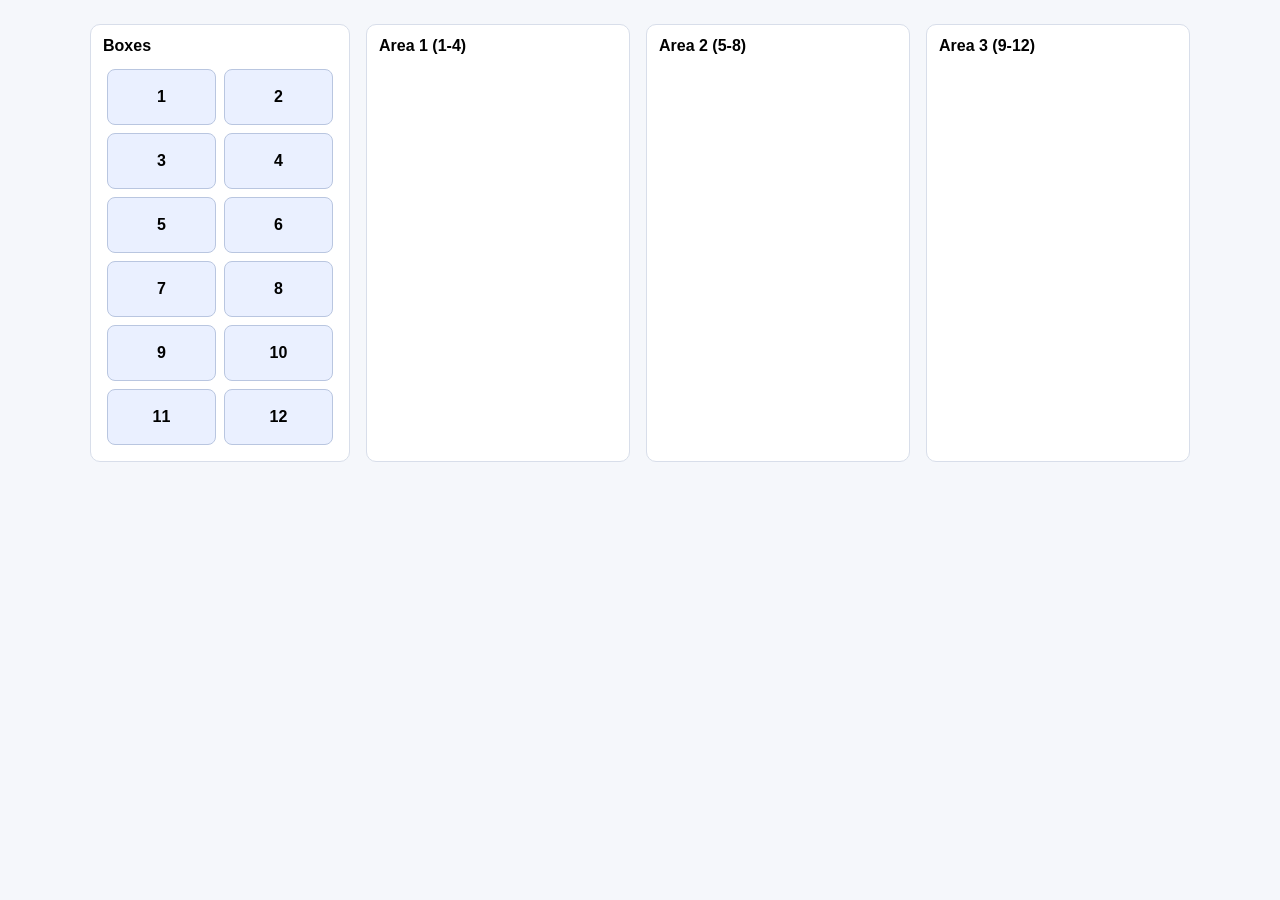
<file: basket/index.html>
<!DOCTYPE html>
<html lang="en">

<head>
    <meta charset="UTF-8">
    <meta name="viewport" content="width=device-width, initial-scale=1.0">
    <title>12 Box 3 Area</title>
    <link rel="stylesheet" href="style.css">
</head>

<body>
    <div class="layout">
        <aside class="sidebar">
            <h3>Boxes</h3>
            <div class="box-list drop-zone" id="source-list"></div>
        </aside>

        <div class="areas">
            <div class="area" id="area-1">
                <h3>Area 1 (1-4)</h3>
                <div class="box-list drop-zone" data-min="1" data-max="4"></div>
            </div>

            <div class="area" id="area-2">
                <h3>Area 2 (5-8)</h3>
                <div class="box-list drop-zone" data-min="5" data-max="8"></div>
            </div>

            <div class="area" id="area-3">
                <h3>Area 3 (9-12)</h3>
                <div class="box-list drop-zone" data-min="9" data-max="12"></div>
            </div>
        </div>
    </div>

    <script src="js/script.js"></script>
</body>

</html>
</file>
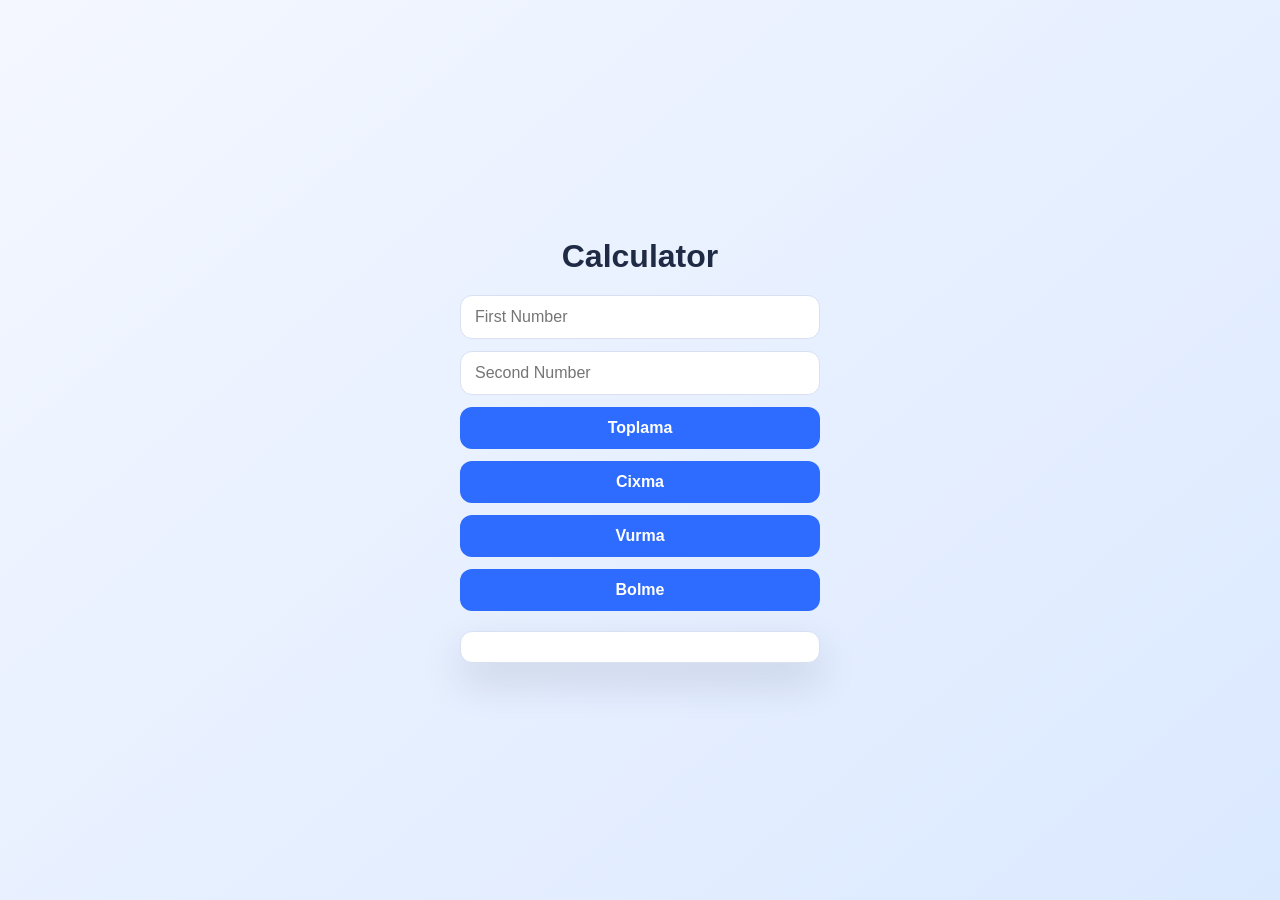
<file: calculator/index.html>
<!DOCTYPE html>
<html lang="en">
<head>
    <meta charset="UTF-8">
    <meta name="viewport" content="width=device-width, initial-scale=1.0">
    <title>Calculator</title>
    <link rel="stylesheet" href="style.css">
</head>
<body>
    <h1>Calculator</h1>
    <input type="text" id="num1" placeholder="First Number">
    <input type="text" id="num2" placeholder="Second Number">
    <button onclick="Toplama()">Toplama</button>
    <button onclick="Cixma()">Cixma</button>
    <button onclick="Vurma()">Vurma</button>
    <button onclick="Bolme()">Bolme</button>
    <h2 id="netice"></h2>
</body>
    <script src="js/script.js"></script>
</html>
</file>
<file: basket/style.css>
* {
    box-sizing: border-box;
}

body {
    margin: 0;
    padding: 24px;
    font-family: sans-serif;
    background: #f5f7fb;
}

.layout {
    max-width: 1100px;
    margin: 0 auto;
    display: grid;
    grid-template-columns: 260px 1fr;
    gap: 16px;
}

.sidebar {
    background: #ffffff;
    border: 1px solid #d8deea;
    border-radius: 10px;
    padding: 12px;
    align-self: start;
}

.sidebar h3 {
    margin: 0 0 10px;
    font-size: 16px;
}

.areas {
    display: grid;
    grid-template-columns: repeat(3, 1fr);
    gap: 16px;
}

.area {
    background: #ffffff;
    border: 1px solid #d8deea;
    border-radius: 10px;
    padding: 12px;
}

.area h3 {
    margin: 0 0 10px;
    font-size: 16px;
}

.box-list {
    display: grid;
    grid-template-columns: repeat(2, 1fr);
    gap: 8px;
    min-height: 130px;
    padding: 4px;
    border-radius: 8px;
    transition: background-color 0.2s ease, outline-color 0.2s ease;
}

.box {
    height: 56px;
    border-radius: 8px;
    border: 1px solid #b9c6e0;
    background: #eaf0ff;
    display: flex;
    align-items: center;
    justify-content: center;
    font-weight: 700;
    cursor: grab;
}

.box.dragging {
    opacity: 0.45;
    cursor: grabbing;
}

.box-list.drag-over {
    background: #f0f5ff;
    outline: 2px dashed #7b99d3;
}

@media (max-width: 900px) {
    .layout {
        grid-template-columns: 1fr;
    }

    .areas {
        grid-template-columns: 1fr;
    }
}
</file>
<file: calculator/style.css>
:root {
	--bg-start: #f4f7ff;
	--bg-end: #dbe9ff;
	--card: #ffffff;
	--text: #1f2a44;
	--muted: #5b6785;
	--primary: #2e6bff;
	--primary-hover: #2458d6;
	--accent: #00a884;
	--danger: #e11d48;
	--border: #d8e0f2;
	--shadow: 0 18px 40px rgba(31, 42, 68, 0.15);
}

* {
	box-sizing: border-box;
}

body {
	margin: 0;
	min-height: 100vh;
	display: grid;
	place-content: center;
	gap: 12px;
	padding: 24px;
	background: linear-gradient(140deg, var(--bg-start), var(--bg-end));
	font-family: "Segoe UI", Tahoma, Geneva, Verdana, sans-serif;
	color: var(--text);
}

h1 {
	margin: 0 0 8px;
	text-align: center;
	font-size: 2rem;
}

input,
button {
	width: min(360px, 90vw);
	border-radius: 12px;
	border: 1px solid var(--border);
	font-size: 1rem;
}

input {
	padding: 12px 14px;
	background: var(--card);
	color: var(--text);
	outline: none;
	transition: border-color 0.2s, box-shadow 0.2s;
}

input:focus {
	border-color: var(--primary);
	box-shadow: 0 0 0 3px rgba(46, 107, 255, 0.15);
}

button {
	padding: 12px;
	cursor: pointer;
	border: none;
	background: var(--primary);
	color: #ffffff;
	font-weight: 600;
	transition: transform 0.08s, background 0.2s;
}

button:hover {
	background: var(--primary-hover);
}

button:active {
	transform: translateY(1px);
}

#netice {
	margin: 8px 0 0;
	min-height: 32px;
	width: min(360px, 90vw);
	padding: 12px 14px;
	border-radius: 12px;
	background: var(--card);
	border: 1px solid var(--border);
	box-shadow: var(--shadow);
	font-size: 1.2rem;
	text-align: center;
	color: var(--accent);
}

#netice.error {
	color: var(--danger);
}
</file>
